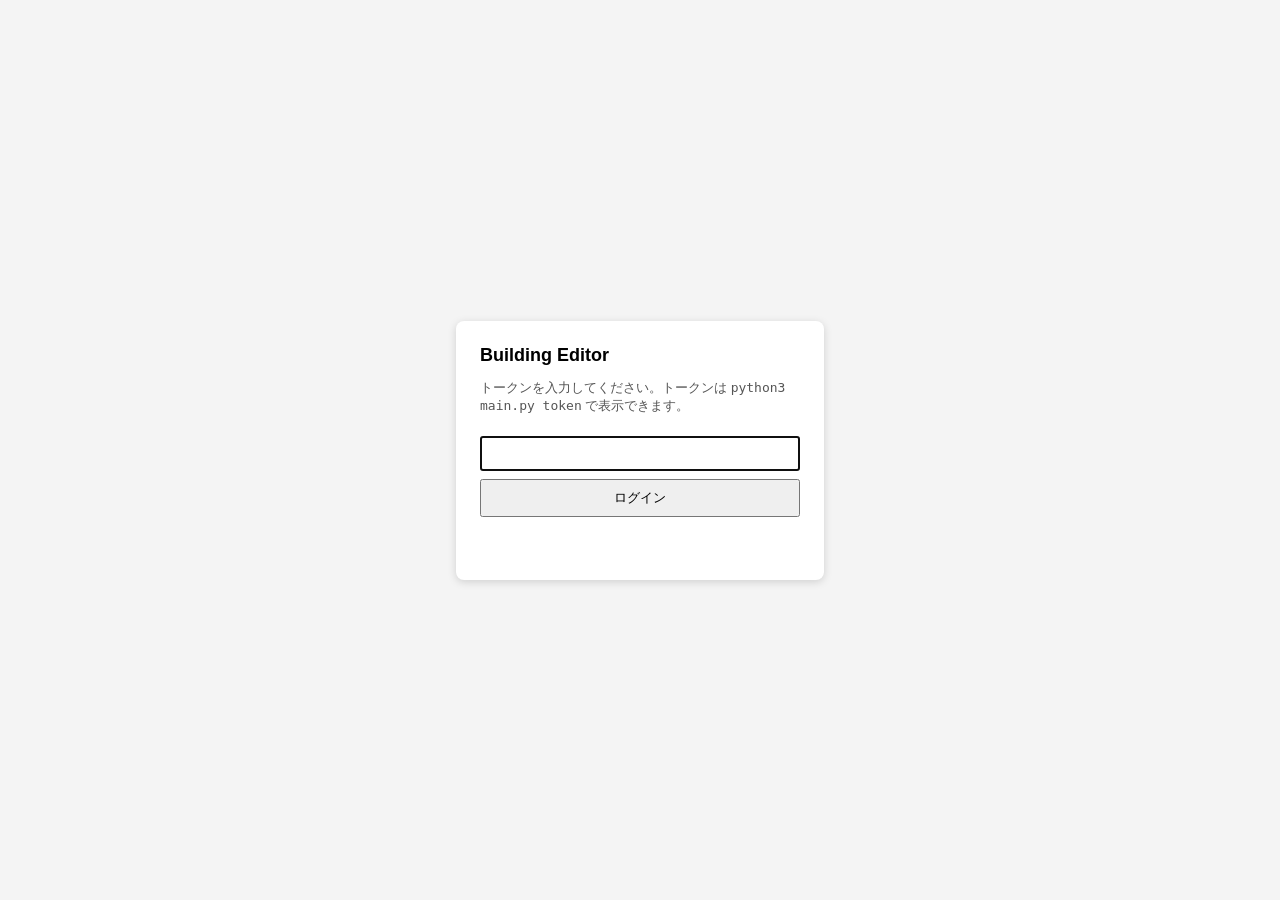
<file: static/login.html>
<!doctype html>
<html lang="ja">
<head>
  <meta charset="utf-8">
  <title>Building Editor - ログイン</title>
  <!-- 未ログインでは /static を読めないため、スタイル・スクリプトはこのファイルに直接書く -->
  <style>
    body { font-family: sans-serif; display: flex; align-items: center; justify-content: center; height: 100vh; margin: 0; background: #f4f4f4; }
    form { background: #fff; padding: 24px; border-radius: 8px; box-shadow: 0 2px 8px rgba(0,0,0,.15); width: 320px; }
    h1 { font-size: 18px; margin: 0 0 12px; }
    p { font-size: 13px; color: #555; }
    input { width: 100%; box-sizing: border-box; padding: 8px; margin: 8px 0; }
    button { width: 100%; padding: 8px; }
    #error { color: #c00; min-height: 1em; }
  </style>
</head>
<body>
  <form id="login-form">
    <h1>Building Editor</h1>
    <p>トークンを入力してください。トークンは <code>python3 main.py token</code> で表示できます。</p>
    <input type="password" id="token" autocomplete="current-password" autofocus required>
    <button type="submit">ログイン</button>
    <p id="error"></p>
  </form>
  <script>
    async function login(token) {
      const res = await fetch("/api/auth/login", {
        method: "POST",
        headers: { "Content-Type": "application/json" },
        body: JSON.stringify({ token }),
      });
      if (res.ok) {
        location.replace("/");
        return;
      }
      document.getElementById("error").textContent =
        res.status === 429 ? "試行回数が多すぎます。しばらく待ってから再度お試しください。" : "トークンが正しくありません。";
    }

    document.getElementById("login-form").addEventListener("submit", (e) => {
      e.preventDefault();
      login(document.getElementById("token").value);
    });

    // http://localhost:8080/login#token=... で開いた場合はそのままログインする(OneStageROS と同じ)
    const m = location.hash.match(/token=([^&]+)/);
    if (m) {
      history.replaceState(null, "", location.pathname);
      login(decodeURIComponent(m[1]));
    }
  </script>
</body>
</html>
</file>
